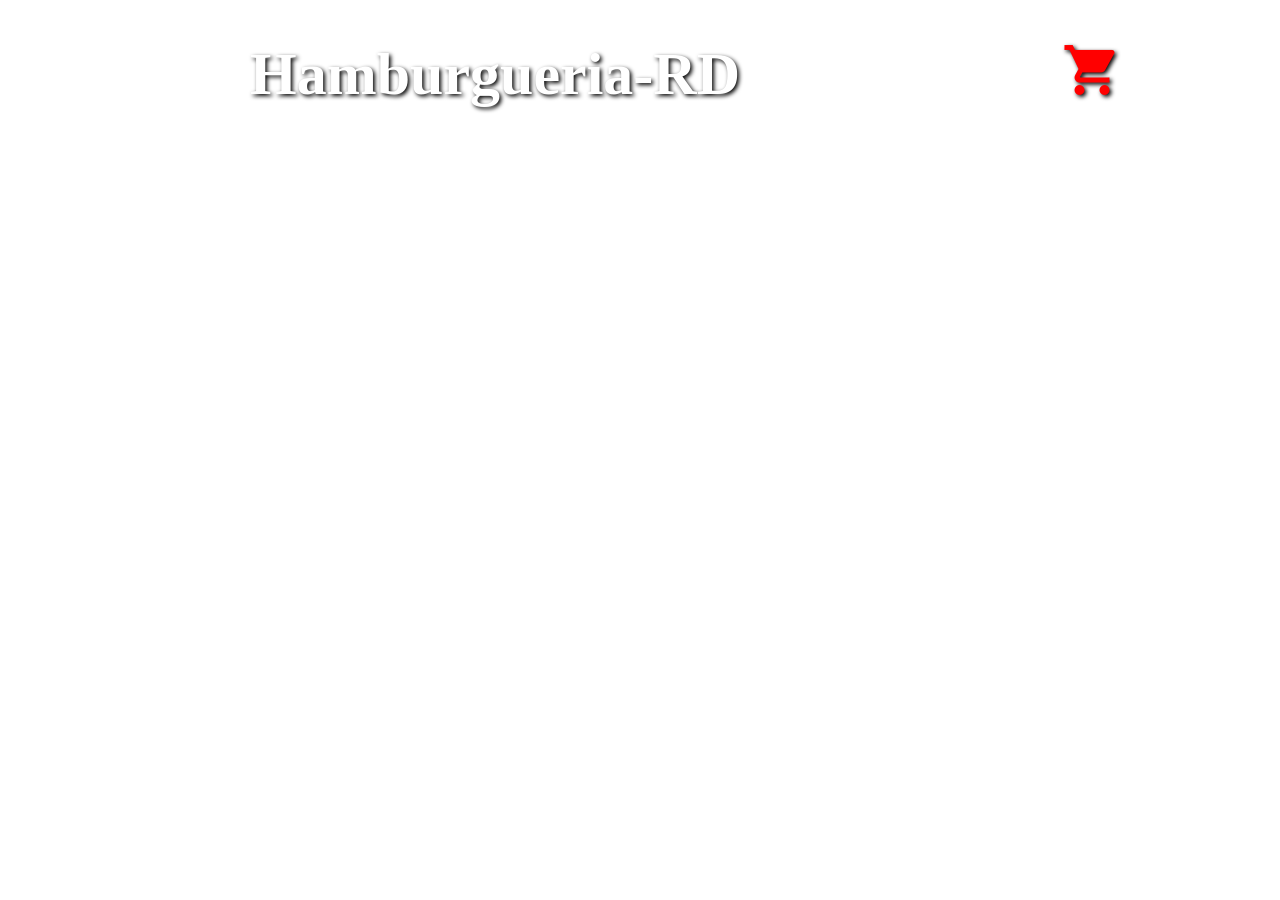
<file: index.html>
<!DOCTYPE html>
<html lang="en">

<head>
    <meta charset="UTF-8">
    <meta http-equiv="X-UA-Compatible" content="IE=edge">
    <meta name="viewport" content="width=device-width, initial-scale=1.0">
    <title>Hamburgueria-rd</title>
    <link href="https://fonts.googleapis.com/icon?family=Material+Icons" rel="stylesheet">
    <link rel="stylesheet" href="css/estilo.css">
    <script src="js/script.js" ></script>
</head>

<body>

    <h1>Hamburgueria-RD <i class="material-icons" id="carrinho-principal" onclick="verListaProdutoSelecionado()" >&#xe8cc;</i></h1>
    <div id="listaProduto">
        <div class="embrulho" style="display: none;">
            <div class="produto">
                <img src="img/imagem.jfif" alt="">
                <p> Nome do produto
                    <span class="valor">20.00</span>
                </p>
                <i class="material-icons carrinho" onclick="addProdutoCarrinho()" >&#xe8cc;</i>
            </div>
        </div>
    </div>
    <div id="formulario" style="display: none;">
        <label for="nome">NOME:</label>
        <input type="text" id="nome">
        <label for="endereco">ENDERECO:</label>
        <input type="text" id="endereco">
        <button id="btFinalizar" onclick="enviarPedido()" >Finalizar</button>
    </div>
</body>

</html>
</file>
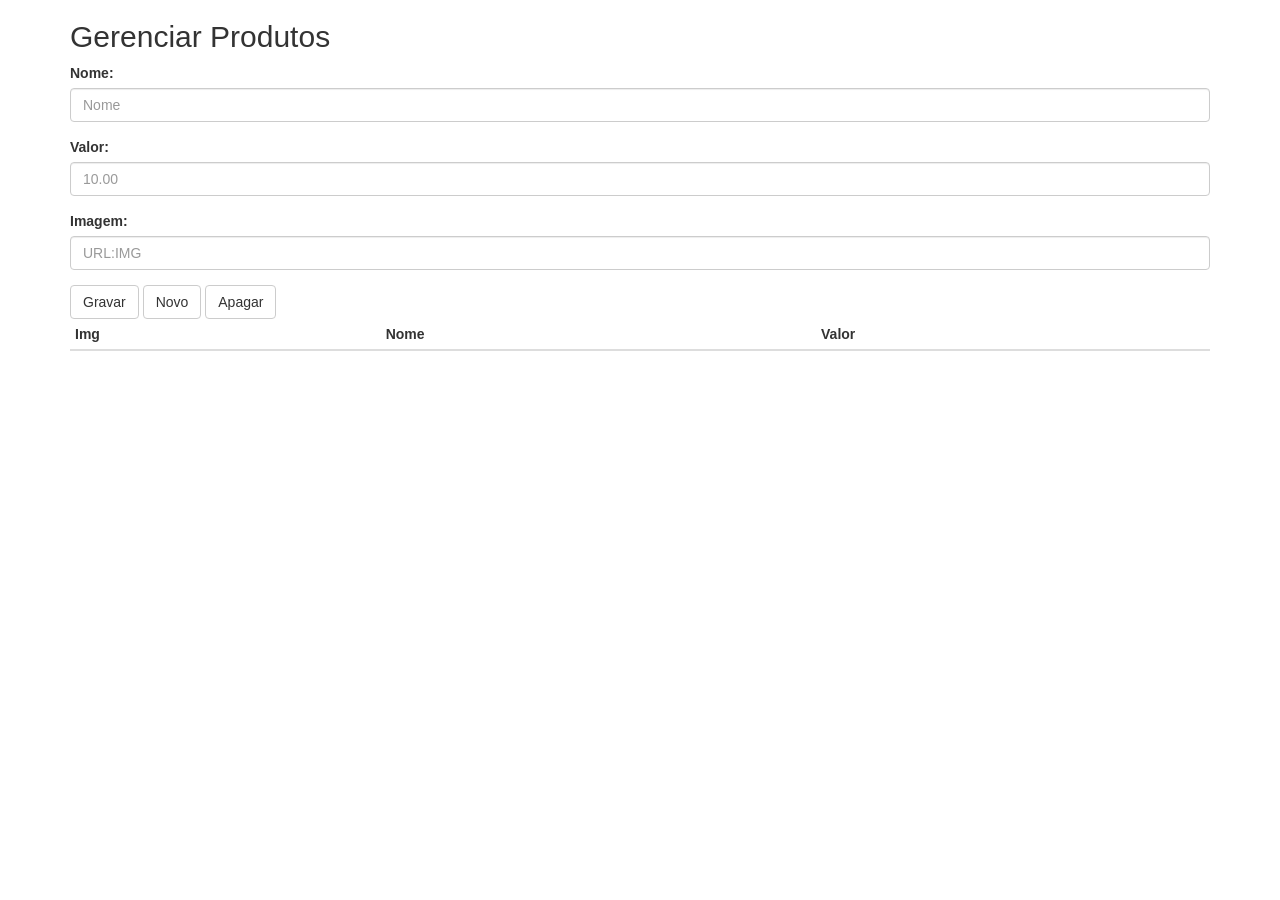
<file: gerenciarProdutos.html>
<!DOCTYPE html>
<html lang="en">

<head>
    <title>Gerenciar Produtos</title>
    <meta charset="utf-8">
    <meta name="viewport" content="width=device-width, initial-scale=1">
    <link rel="stylesheet" href="https://maxcdn.bootstrapcdn.com/bootstrap/3.4.1/css/bootstrap.min.css">
    <script src="https://ajax.googleapis.com/ajax/libs/jquery/3.6.0/jquery.min.js"></script>
    <script src="https://maxcdn.bootstrapcdn.com/bootstrap/3.4.1/js/bootstrap.min.js"></script>
</head>

<body>
    <style>
        img{
            height: 40px;
            width: 40px;
        }
        #corpoTb{
            cursor: pointer;
        }
    </style>
    <div class="container">
        <h2>Gerenciar Produtos</h2>
        <form>
            <div class="form-group">
                <input type="hidden" id="id" value="">
                <label for="nome">Nome:</label>
                <input type="text" class="form-control" id="nome" placeholder="Nome">
            </div>
            <div class="form-group">
                <label for="valor">Valor:</label>
                <input type="text" class="form-control" id="valor" placeholder="10.00">
            </div>
            <div class="form-group">
                <label for="imagem">Imagem:</label>
                <input type="text" class="form-control" id="imagem" placeholder="URL:IMG">
            </div>

            <button type="button" class="btn btn-default" onclick="gravar()">Gravar</button>
            <button type="button" class="btn btn-default" onclick="novo()">Novo</button>
            <button type="button" class="btn btn-default" onclick="apagar()">Apagar</button>
        </form>
        <table class="table table-condensed">
            <thead>
                <tr>
                    <th>Img</th>
                    <th>Nome</th>
                    <th>Valor</th>
                </tr>
            </thead>
            <tbody id="corpoTb">

            </tbody>
        </table>
    </div>
    <script>
        let xhttp = new XMLHttpRequest();
        function gravar() {
            let nome = document.getElementById('nome').value;
            let valor = document.getElementById('valor').value;
            let imagem = document.getElementById('imagem').value;

            let id = document.getElementById('id').value;
            let metodo = "";
            if(id != ""){
                metodo = "PUT";
                id = `"id":"${id}",`
            }else{
                metodo = "POST";
                id = "";
            }

            let produto = `{${id} "nome":"${nome}", "valor":"${valor}", "imagem":"${imagem}"}`;
            console.log(produto);

            xhttp.open(metodo, "https://pascoa-chiquinha.herokuapp.com/produto/");

            xhttp.setRequestHeader("Content-Type", "application/json;charset=UTF-8");
            xhttp.send(produto);
            xhttp.onload = function () {
                console.log(this.response);
                burcarProduto();
            }

        }

        let lsProduto = [];
        function burcarProduto() {
            xhttp.open("GET", "https://pascoa-chiquinha.herokuapp.com/produto/");
            xhttp.send();
            xhttp.onload = function () {
                lsProduto = this.response;
                lsProduto = JSON.parse(lsProduto);
                let i = 0;
                let corpoTb = "";
                for (p of lsProduto) {
                    corpoTb += `<tr onclick="editar(${i})"><td><img src='${p.imagem}'></td><td>${p.nome}</td><td>${p.valor}</td></tr>`;
                    i++;
                }
                document.getElementById("corpoTb").innerHTML = corpoTb;
            }
            novo();
        }

        function editar(i) {
            let p = lsProduto[i];
            document.getElementById('nome').value = p.nome;
            document.getElementById('valor').value = p.valor;
            document.getElementById('imagem').value = p.imagem;
            document.getElementById('id').value = p.id;
        }

        function novo() {
            document.getElementById('nome').value = "";
            document.getElementById('valor').value = "";
            document.getElementById('imagem').value = "";
            document.getElementById('id').value = "";
        }

        function apagar() {
            let id = document.getElementById('id').value;
            xhttp.open("DELETE", `https://pascoa-chiquinha.herokuapp.com/produto/${id}`);
            xhttp.send();
            xhttp.onload = function () {
                burcarProduto();
            }
        }

        burcarProduto();
    </script>
</body>

</html>
</file>
<file: css/estilo.css>
body{background-image: url(https://img.freepik.com/fotos-gratis/grande-cheeseburger-e-batatas-fritas_140725-2256.jpg?w=740&t=st=1665538331~exp=1665538931~hmac=3c936eb08e417992513475504fb860803041e4d679a3124ad58c91acd1f63881);
}

img{
    border-radius: 50%;
    height: 100px;
    width: 100px;
    box-shadow: 0px 0px 20px #000000
}

h1{
    text-align: center;
    font-family: "Brush Script MT";
    font-size: 60px;
    color: white;
  text-shadow: 2px 2px 4px #000000;
  padding-right: 150px;
}

.carrinho{
    /* color: #e66b6b; */
    color: black;
    position: absolute;
    right: 8px;
    bottom: 14px;
    font-size: 41px;
    cursor: pointer;
}

#carrinho-principal{
    font-size: 60px;
    color: red;
    cursor: pointer;
    padding-left: 80px;
    vertical-align: text-bottom;
   float: right; 
}

#carrinho-principal:hover{
    color: white;
}

.btMaisMenos{
    right: 10px;
    bottom: 20px;
    position: absolute;
}

.btMais, .btMenos{
    cursor: pointer;
    color: #e66b6b;
    font-weight: bold;
    font-size: 30px;
    padding: 5px;
}

.quantidade{
    position: absolute;
    right: -100px;
    bottom: 20px;
    background-color: #e66b6b;
    padding: 20px;
    border-radius: 60%;
    font-size: 20px;
}
.carrinho:hover{
    color: #e66b6b;
}

.produto{
    position: relative;
    width: 250px;
    margin-top: 20px;
}

.embrulho{
    display: grid;
    place-items: left;
}

#formulario{
    display: grid;
    place-items: center;
}

label{
    font-size: 14px;
}

input{
    width: 500px;
    height: 20px;
    border: solid #e66b6b;
}

#btFinalizar{
    background-color: #e66b6b;
    border: none;
    margin-top: 10px;
    padding: 10px;
    cursor: pointer;
}


p{
    background-color: #f7eaef;
    position: absolute;
    top: -8px;
    left: 70px;
    width: 80%;
    height: 73px;
    z-index: -1;
    padding-left: 40px;
    padding-top: 10px;
    border: #e66b6b solid 2px;
    font-family: 'Lucida Handwriting';
    box-shadow: 0px 0px 5px #000000;
}

 .valor{
    text-align: right;
    float: center ;
    margin-right: 30px;
    background-color: #0000007d;
    color: white;
    font-weight: bold;
    padding: 5px;
    font-family: "Lucida Console";
}
@media screen and (max-width:600px 
)
{
    
}
</file>
